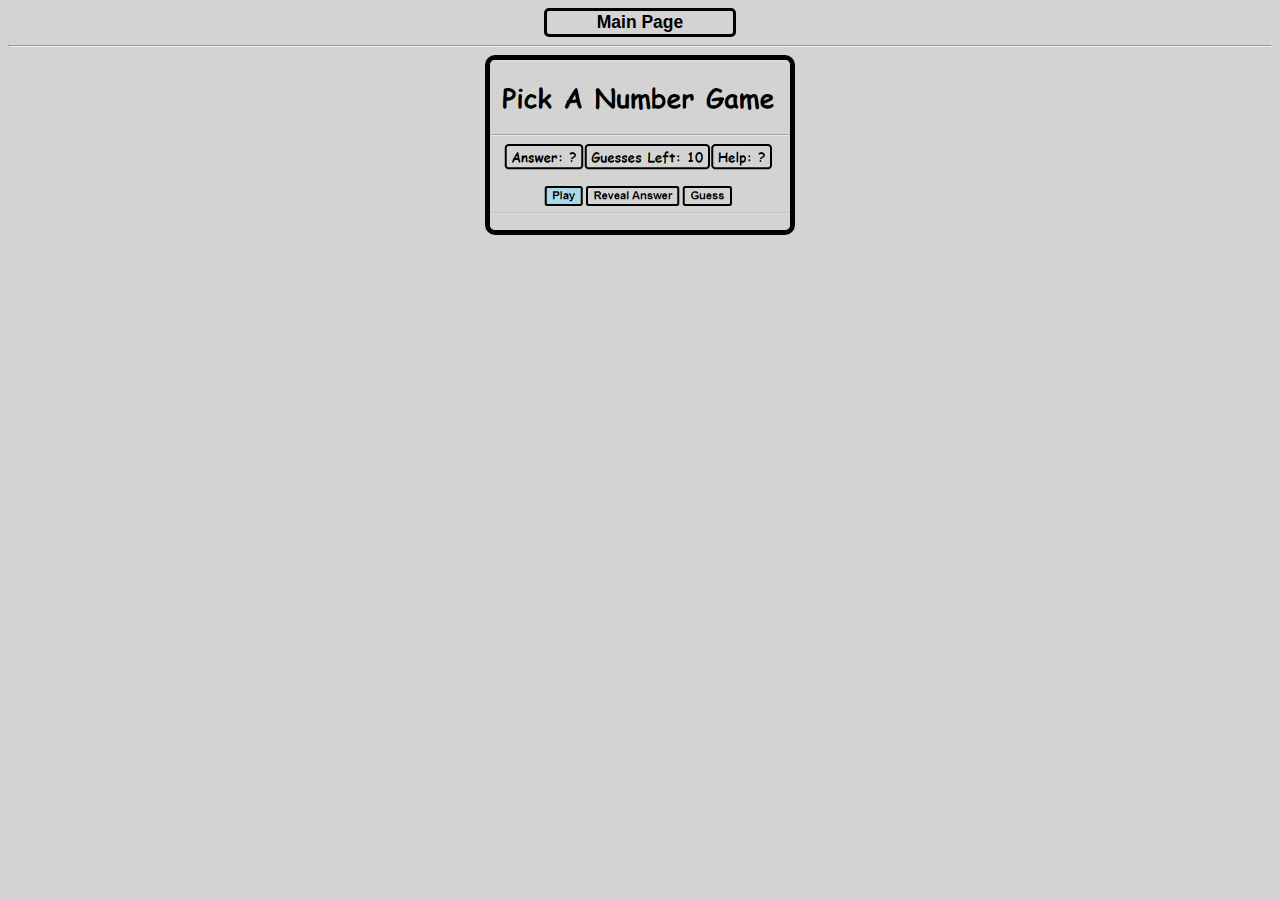
<file: index.html>
<!DOCTYPE html>
<html>
<link rel="stylesheet" type="text/css" href="styles.css" />
<head>
	<meta charset="utf-8">
	<meta name="viewport" content="width=device-width, initial-scale=1">
	<title>Main Page</title>
</head>
<body>
<center>
<a href="index.html">
<button style="padding-right:50px;padding-left:50px;font-size:17.5px;border:3px solid black;border-radius:5px;">Main Page</button>
</a>
<hr>
<div>
	<a href="PickANumber.html">
		<img src="PickANumberPlaceholder.png">
	</a>
</div>
</center>
</body>
</html>
</file>
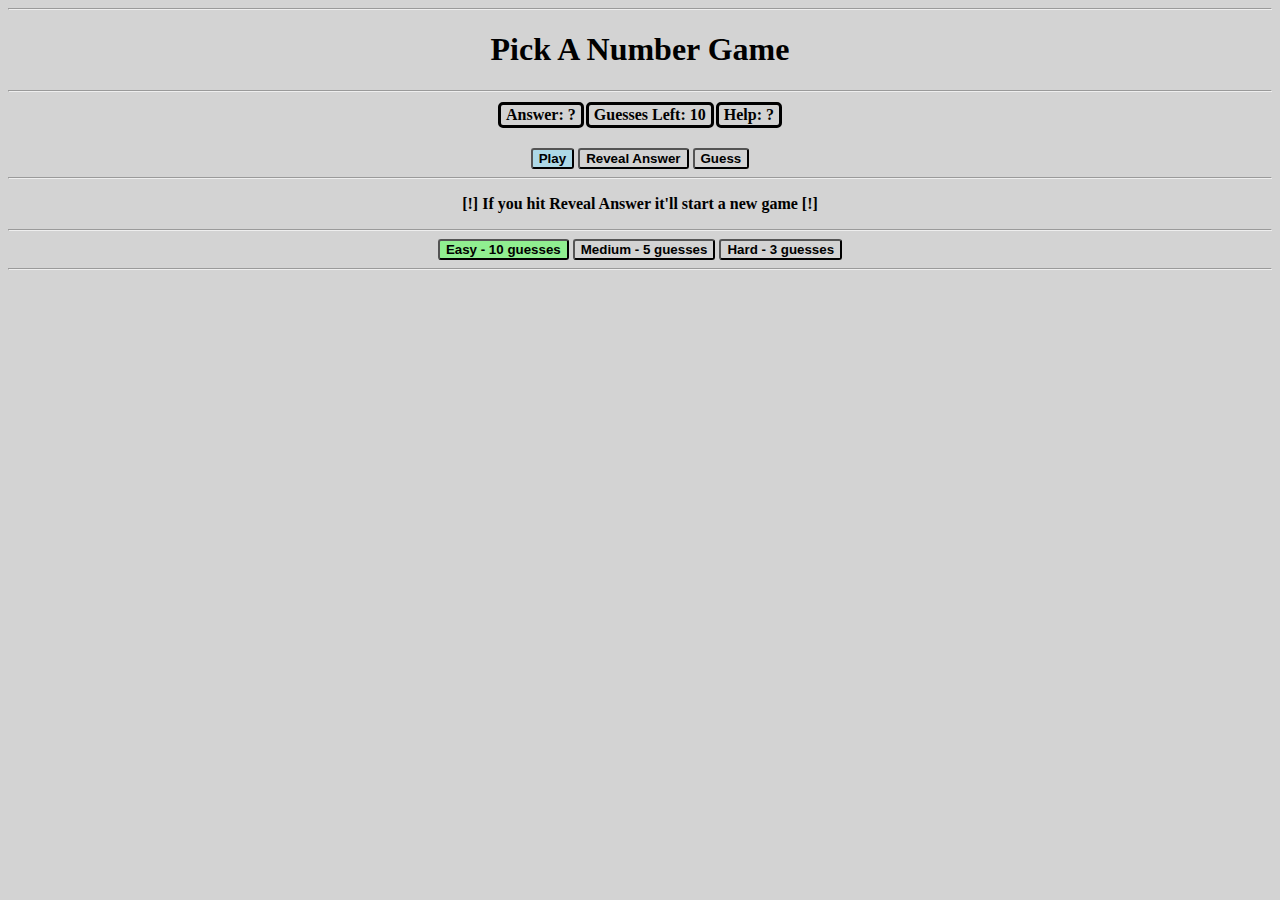
<file: Main.html>
<html>
<style>
	p{
		font-family:"Comic Sans MS";
		font-weight:bold;
	}

	h1{
		font-family:"Comic Sans MS";
		font-weight:bold;
	}

	td{
		border-radius:5px;
		border:3px solid black;
		font-family:"Comic Sans MS";
		font-weight:bold;
		background-color:lightgray;
		padding-right:5px;
		padding-left:5px;
	}

	body{
		background-color:lightgray;
		font-weight:bold;
	}

	button{
		background-color:lightgray;
		font-weight:bold;
		border-radius:3px;
	}



</style>
<body>
<center>
<hr>
<h1>Pick A Number Game</h1>
<hr>
<table>
	<td>Answer: <span id="Answer">?</span> </td>
	<td>Guesses Left: <span id="Guesses">10</span> </td>
	<td>Help: <span id="Help">?</span> </td>
</table>
<br>
<button id="playbutton" onclick="reset()">
	Play
</button>
<button id="revealbutton" onclick="reveal()">
	Reveal Answer
</button>
<button id="guessbutton" onclick="guess()">
	Guess
</button>
<br>
<hr>
<p>[!] If you hit Reveal Answer it'll start a new game [!]</p>
<hr>

<button onclick="guesses = 10; diff = 10; reset()" id="easy">
	Easy - 10 guesses
</button>
<button onclick="guesses = 5; diff = 5; reset()" id="medium">
	Medium - 5 guesses
</button>
<button onclick="guesses = 3; diff = 3; reset()" id="hard">
	Hard - 3 guesses
</button>
<hr>
</center>
</body>
<script type="text/javascript">
document.getElementById("easy").style.backgroundColor = "lightgreen"
document.getElementById("playbutton").style.backgroundColor = "lightblue";
document.getElementById("revealbutton").style.backgroundColor = "lightgray";
console.log("HEY! I know you came here to cheat!")
var answer = 0
var guesses = 10
var diff = 10

function reset(){
	document.getElementById("playbutton").style.backgroundColor = "lightblue";
	document.getElementById("revealbutton").style.backgroundColor = "lightgray";
	changecolor()
	guesses = diff
	document.getElementById("Answer").innerHTML = "?";
	document.getElementById("Guesses").innerHTML = guesses;
	document.getElementById("Help").innerHTML = "?";
	answer = Math.floor(Math.random() * 101);
}

function changecolor(){
	console.log(diff)
	if(diff == 10){
		document.getElementById("easy").style.backgroundColor = "lightgreen";
		document.getElementById("medium").style.backgroundColor = "lightgray";
		document.getElementById("hard").style.backgroundColor = "lightgray";
	} else

	if(diff == 5){
		document.getElementById("easy").style.backgroundColor = "lightgray";
		document.getElementById("medium").style.backgroundColor = "#ECFF69";
		document.getElementById("hard").style.backgroundColor = "lightgray";
	}else 

	if(diff == 3){
		document.getElementById("easy").style.backgroundColor = "lightgray";
		document.getElementById("medium").style.backgroundColor = "lightgray";
		document.getElementById("hard").style.backgroundColor = "red";
	}
	
}

function reveal(){
	document.getElementById("playbutton").style.backgroundColor = "lightgray";
	document.getElementById("revealbutton").style.backgroundColor = "lightblue";
	document.getElementById("Answer").innerHTML = answer;
	setTimeout(() => {  reset() }, 3000);
}

function guess(){
	var guess = window.prompt("Input number 1-100")
	console.log(guess)
	guesses = guesses - 1;
	document.getElementById("Guesses").innerHTML = guesses;

	if(guesses <= 0){
		window.alert("GG but you ran out of guesses before you could win! Please wait 5 seconds for a new game to start.")
		reveal()
		setTimeout(() => {  reset() }, 3000);
	} else
	
	if(guess > 100){
		guesses = guesses + 1;
		window.alert("Please input a whole number inbetween 1 and 100!")
	} else

	if(guess > answer){
		document.getElementById("Help").innerHTML = "Try something lower!";
	} else

	if(guess < answer){
		document.getElementById("Help").innerHTML = "Try something higher!";
	} else

	if(guess = answer){
		document.getElementById("Help").innerHTML = "Congrats you won! Please wait 5 seconds for a new game to start.";
		reveal()
		setTimeout(() => {  reset() }, 3000);
	}
}


</script>
</html>
</file>
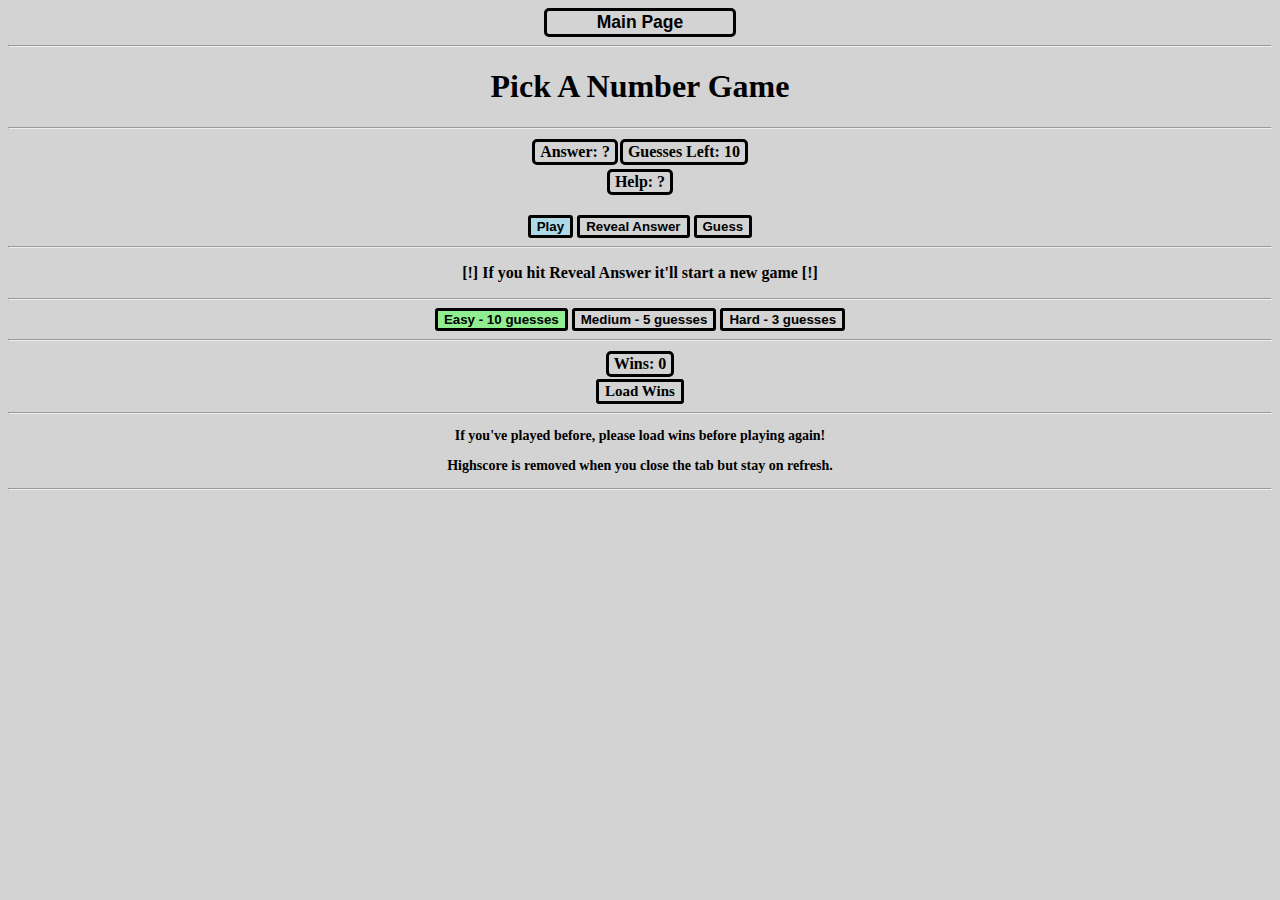
<file: PickANumber.html>
<html>
<title>Pick a number!</title>
<link rel="stylesheet" type="text/css" href="styles.css" />
<body>
<center>
<a href="index.html">
<button style="padding-right:50px;padding-left:50px;font-size:17.5px;border:3px solid black;border-radius:5px;">Main Page</button>
</a>
<hr>
<h1>Pick A Number Game</h1>
<hr>
<table>
	<td>Answer: <span id="Answer">?</span> </td>
	<td>Guesses Left: <span id="Guesses">10</span> </td>
</table>
<table>
	<td>Help: <span id="Help">?</span> </td>
</table>
<br>
<button id="playbutton" onclick="reset()">
	Play
</button>
<button id="revealbutton" onclick="reveal()">
	Reveal Answer
</button>
<button id="guessbutton" onclick="guess()">
	Guess
</button>
<br>
<hr>
<p>[!] If you hit Reveal Answer it'll start a new game [!]</p>
<hr>

<button onclick="guesses = 10; diff = 10; reset()" id="easy">
	Easy - 10 guesses
</button>
<button onclick="guesses = 5; diff = 5; reset()" id="medium">
	Medium - 5 guesses
</button>
<button onclick="guesses = 3; diff = 3; reset()" id="hard">
	Hard - 3 guesses
</button>
<hr>
<table>
	<th>Wins: <span id="_gwins">0</span></th>
</table>
<button onclick="loadwins2()" style="border-radius:3px;font-size:15px; font-family: Comic Sans MS;">Load Wins</button>
<hr>
<p style="font-size:14px;">If you've played before, please load wins before playing again!</p>
<p style="font-size:14px;">Highscore is removed when you close the tab but stay on refresh.</p>
<hr>
</center>
</body>
<script type="text/javascript">
document.getElementById("easy").style.backgroundColor = "lightgreen"
document.getElementById("playbutton").style.backgroundColor = "lightblue";
document.getElementById("revealbutton").style.backgroundColor = "lightgray";
console.log("HEY! I know you came here to cheat!")
var answer = Math.floor(Math.random() * 101);
var guesses = 10
var diff = 10
var wins = 0
var _gwins = 0


function reset(){
	document.getElementById("playbutton").style.backgroundColor = "lightblue";
	document.getElementById("revealbutton").style.backgroundColor = "lightgray";
	changecolor()
	guesses = diff
	document.getElementById("Answer").innerHTML = "?";
	document.getElementById("Guesses").innerHTML = guesses;
	document.getElementById("Help").innerHTML = "?";
	answer = Math.floor(Math.random() * 101);
}

function changecolor(){
	if(diff == 10){
		document.getElementById("easy").style.backgroundColor = "lightgreen";
		document.getElementById("medium").style.backgroundColor = "lightgray";
		document.getElementById("hard").style.backgroundColor = "lightgray";
	} else

	if(diff == 5){
		document.getElementById("easy").style.backgroundColor = "lightgray";
		document.getElementById("medium").style.backgroundColor = "#ECFF69";
		document.getElementById("hard").style.backgroundColor = "lightgray";
	}else 

	if(diff == 3){
		document.getElementById("easy").style.backgroundColor = "lightgray";
		document.getElementById("medium").style.backgroundColor = "lightgray";
		document.getElementById("hard").style.backgroundColor = "red";
	}
	
}

function reveal(){
	document.getElementById("playbutton").style.backgroundColor = "lightgray";
	document.getElementById("revealbutton").style.backgroundColor = "lightblue";
	document.getElementById("Answer").innerHTML = answer;
	setTimeout(() => {  reset() }, 3000);
}

function guess(){
	var guess = window.prompt("Input number 1-100")
	guesses = guesses - 1;
	document.getElementById("Guesses").innerHTML = guesses;
	if(guess > answer){
		document.getElementById("Help").innerHTML = "Try something lower!";
	} else

	if(guess < answer){
		document.getElementById("Help").innerHTML = "Try something higher!";
	} else

	if(guess = answer){
		document.getElementById("Help").innerHTML = "Congrats you won! Please wait 5 seconds for a new game to start.";
		reveal()
		setTimeout(() => {  reset() }, 5000);
		wins = wins + 1;
		loadwins()
	} else

	if(guesses <= 0){
		window.alert("GG but you ran out of guesses before you could win! Please wait 5 seconds for a new game to start.")
		reveal()
		setTimeout(() => {  reset() }, 3000);
	} else
	
	if(guess > 100){
		guesses = guesses + 1;
		window.alert("Please input a whole number inbetween 1 and 100!")
	}
}

function loadwins(){
	sessionStorage.setItem("_gwins", wins);
	sessionStorage.getItem("_gwins");
	_gwins = sessionStorage.getItem("_gwins");
	document.getElementById("_gwins").innerHTML = _gwins;
}

function loadwins2(){
	sessionStorage.getItem("_gwins", _gwins);
	_gwins = sessionStorage.getItem("_gwins");
	document.getElementById("_gwins").innerHTML = _gwins;
}

</script>
</html>
</file>
<file: styles.css>
p{
		font-family:"Comic Sans MS";
		font-weight:bold;
	}

	h1{
		font-family:"Comic Sans MS";
		font-weight:bold;
	}

	td{
		border-radius:5px;
		border:3px solid black;
		font-family:"Comic Sans MS";
		font-weight:bold;
		background-color:lightgray;
		padding-right:5px;
		padding-left:5px;
	}

	th{
		border-radius:5px;
		border:3px solid black;
		font-family:"Comic Sans MS";
		font-weight:bold;
		background-color:lightgray;
		padding-right:5px;
		padding-left:5px;
	}

	body{
		background-color:lightgray;
		font-weight:bold;
	}

	button{
		background-color:lightgray;
		font-weight:bold;
		border-radius:3px;
		border:3px solid black;
	}

	img{
		border: 5.5px solid black;
		border-radius:10px;
		width:300px;
	}
</file>
